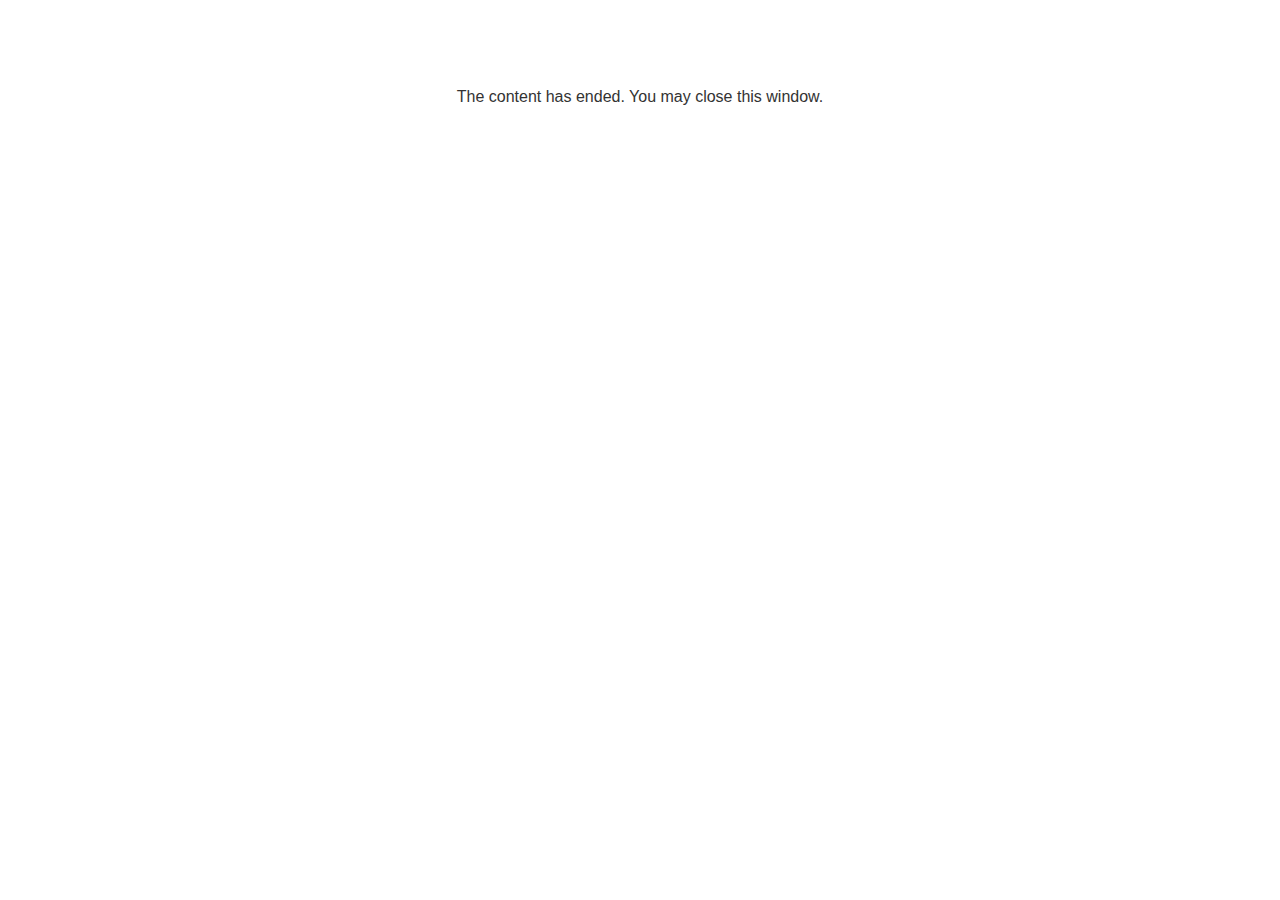
<file: lms/goodbye.html>
<!doctype html>
<html>
<body style="background-color: #ffffff;">

<p role="alert" style="color: #333333;font-family: Lato, articulate, tahoma, arial;font-size: medium;text-align: center;">
<br><br><br><br>
The content has ended. You may close this window.
</p>

</body>
</html>
</file>
